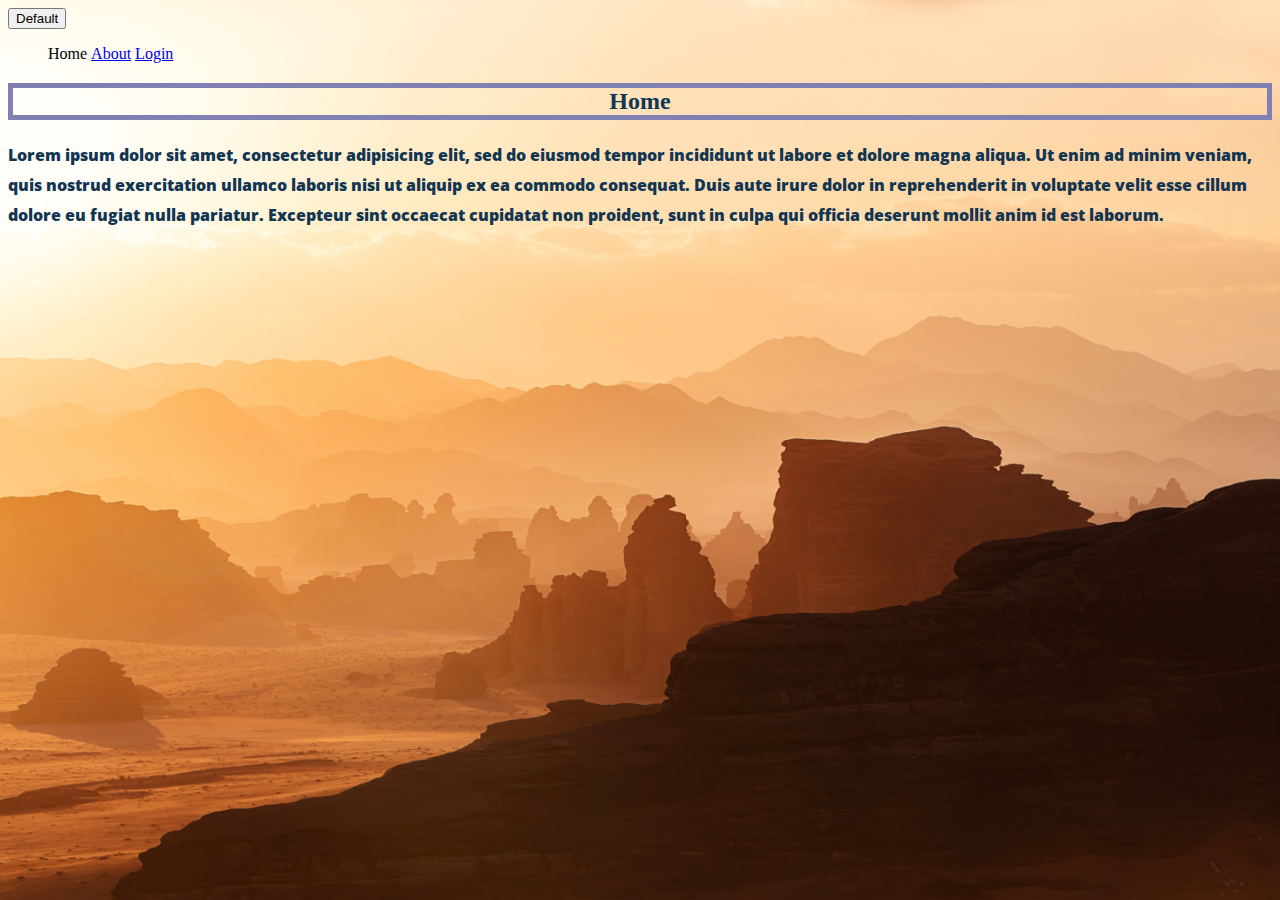
<file: index.html>
<!DOCTYPE html>
<html>
<head>
  <link rel="preconnect" href="https://fonts.googleapis.com">
<link rel="preconnect" href="https://fonts.gstatic.com" crossorigin>
<link href="https://fonts.googleapis.com/css2?family=Open+Sans:wght@300&display=swap" rel="stylesheet">
  <link rel ="stylesheet" type ="text/css" href="style.css" />
  <title>Practice Site.</title>
</head>
<body>
  <button class="btn btn-primary">Default</button>
  <header>
    <nav>
      <ul>
        <li>Home</li>
        <li><a href="about.html">About</a></li>
        <li><a href="login.html">Login</a></li>
      </ul>
    </nav>
  </header>
  <section>
    <h2>Home</h2>
    <p>Lorem ipsum dolor sit amet, consectetur adipisicing elit, sed do eiusmod
    tempor incididunt ut labore et dolore magna aliqua. Ut enim ad minim veniam,
    quis nostrud exercitation ullamco laboris nisi ut aliquip ex ea commodo
    consequat. Duis aute irure dolor in reprehenderit in voluptate velit esse
    cillum dolore eu fugiat nulla pariatur. Excepteur sint occaecat cupidatat non
    proident, sunt in culpa qui officia deserunt mollit anim id est laborum.</p>
  </section>
</body>
</html>
</file>
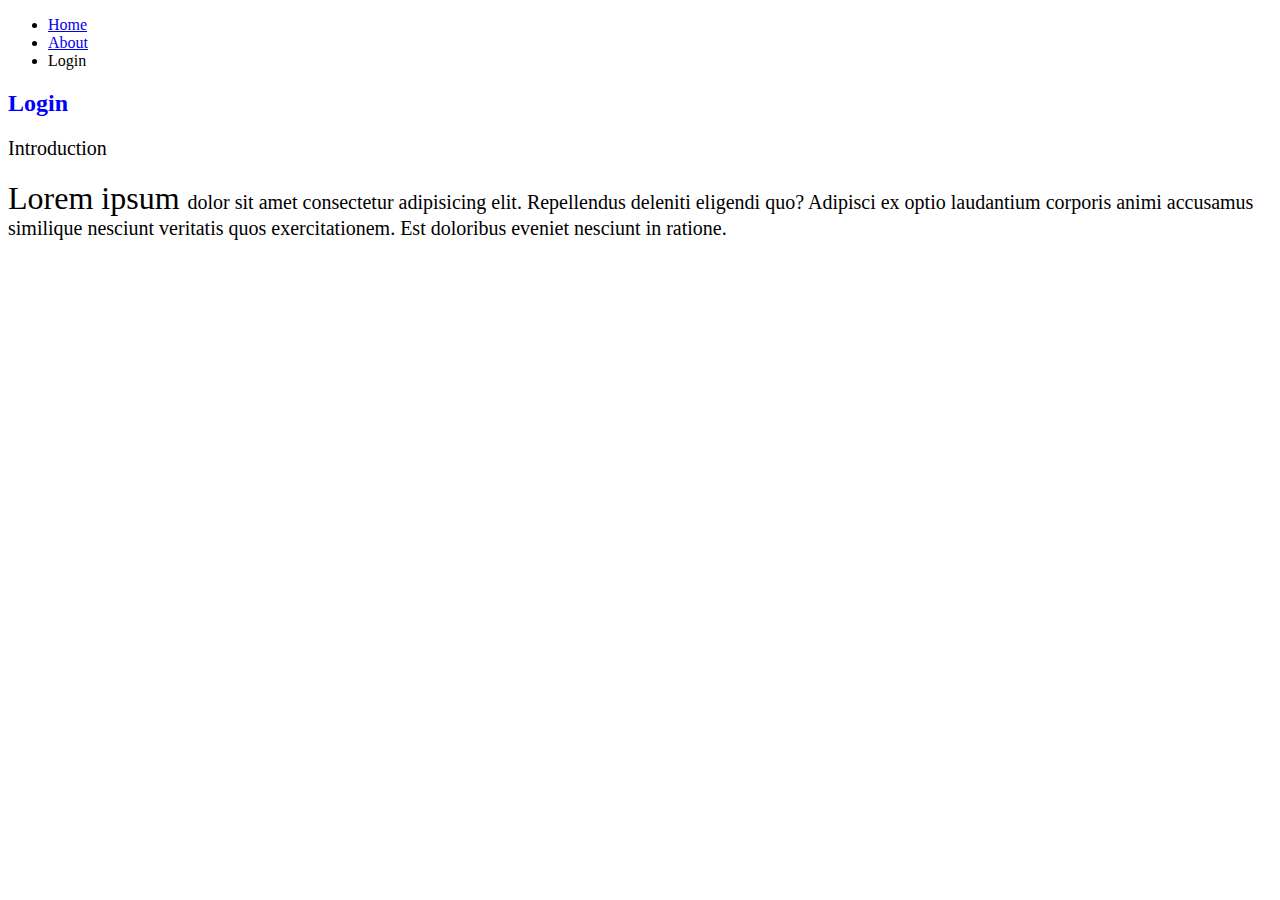
<file: login.html>
<!DOCTYPE html>
<html>
<head>
  <link rel="preconnect" href="https://fonts.googleapis.com">
<link rel="preconnect" href="https://fonts.gstatic.com" crossorigin>
<link href="https://fonts.googleapis.com/css2?family=Open+Sans:wght@300&display=swap" rel="stylesheet">
  <link rel ="stylesheet" type ="text/css" href="style2.css" />
  <title>My first website!</title>
</head>
<body>
  <header>
    <nav>
      <ul>
        <li><a href="index.html">Home</a></li>
        <li><a href="about.html">About</a></li>
        <li>Login</li>
      </ul>
    </nav>
  </header>
  <section>
    <h2>Login</h2>
    <p> Introduction </p>
   <p> <span>Lorem ipsum </span> dolor sit amet consectetur adipisicing elit. Repellendus deleniti eligendi quo? Adipisci ex optio laudantium corporis animi accusamus similique nesciunt veritatis quos exercitationem. Est doloribus eveniet nesciunt in ratione. </p>
  </section>
</body>
</html>
</file>
<file: style.css>
body {
    background-image: url(Background.jpg);
    background-size: cover;
}

h2 {
    color: #123652;
    text-align: center;
    border: 5px solid #8080B3;
    cursor:pointer;
}

p {
    color: #123652;
    line-height: 30px;
    font-family: 'Open Sans', sans-serif;
    font-weight:900;

}

img {
    float: right;
}
footer {
    clear:both;
    text-align: center;
}

li {
    list-style: none;
    display:inline-block;
}
</file>
<file: style2.css>
h2 {
    color: blue;
}

p {
    font-size: 20px;
}

span {
    font-size: 2rem;
}
</file>
